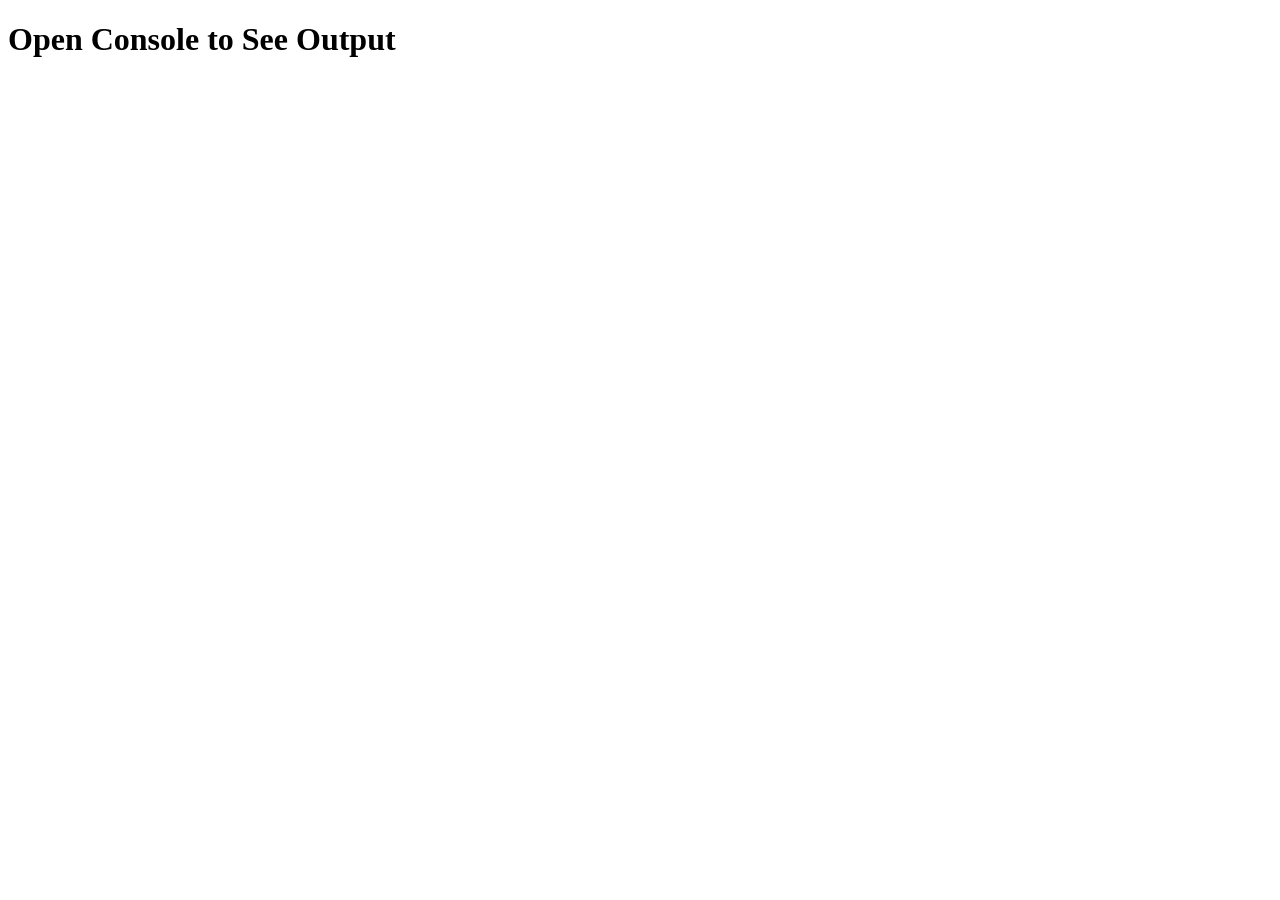
<file: module4-solution/index.html>
<!DOCTYPE html>
<html>
<head>
  <meta charset="utf-8">
  <title>Module 4 Solution</title>

  <script src="SpeakHello.js"></script>
  <script src="SpeakGoodBye.js"></script>
  <script src="script.js"></script>

</head>
<body>
  <h1>Open Console to See Output</h1>
</body>
</html>
</file>
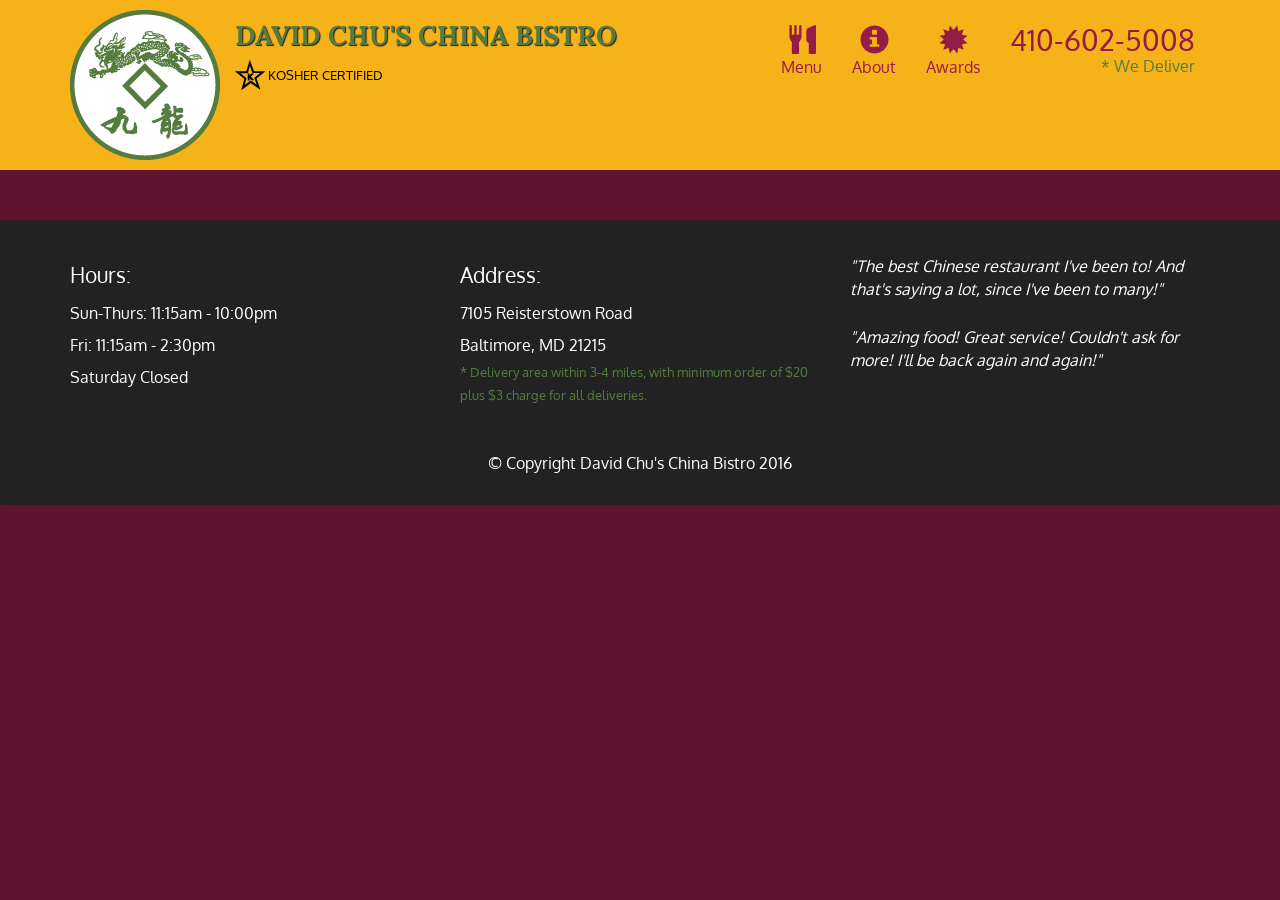
<file: module5-solution/index.html>
<!doctype html>
<html lang="en">
  <head>
    <meta charset="utf-8">
    <meta http-equiv="X-UA-Compatible" content="IE=edge">
    <meta name="viewport" content="width=device-width, initial-scale=1">
    <title>David Chu's China Bistro</title>
    <link rel="stylesheet" href="css/bootstrap.min.css">
    <link rel="stylesheet" href="css/styles.css">
    <link href='https://fonts.googleapis.com/css?family=Oxygen:400,300,700' rel='stylesheet' type='text/css'>
    <link href='https://fonts.googleapis.com/css?family=Lora' rel='stylesheet' type='text/css'>
  </head>
<body>
  <header>
    <nav id="header-nav" class="navbar navbar-default">
      <div class="container">
        <div class="navbar-header">
          <a href="index.html" class="pull-left visible-md visible-lg">
            <div id="logo-img" alt="Logo image"></div>
          </a>

          <div class="navbar-brand">
            <a href="index.html"><h1>David Chu's China Bistro</h1></a>
            <p>
              <img src="images/star-k-logo.png" alt="Kosher certification">
              <span>Kosher Certified</span>
            </p>
          </div>

          <button id="navbarToggle" type="button" class="navbar-toggle collapsed" data-toggle="collapse" data-target="#collapsable-nav" aria-expanded="false">
            <span class="sr-only">Toggle navigation</span>
            <span class="icon-bar"></span>
            <span class="icon-bar"></span>
            <span class="icon-bar"></span>
          </button>
        </div>
        
        <div id="collapsable-nav" class="collapse navbar-collapse">
           <ul id="nav-list" class="nav navbar-nav navbar-right">
            <li id="navHomeButton" class="visible-xs active">
              <a href="index.html">
                <span class="glyphicon glyphicon-home"></span> Home</a>
            </li>
            <li id="navMenuButton">
              <a href="#" onclick="$dc.loadMenuCategories();">
                <span class="glyphicon glyphicon-cutlery"></span><br class="hidden-xs"> Menu</a>
            </li>
            <li>
              <a href="#">
                <span class="glyphicon glyphicon-info-sign"></span><br class="hidden-xs"> About</a>
            </li>
            <li>
              <a href="#">
                <span class="glyphicon glyphicon-certificate"></span><br class="hidden-xs"> Awards</a>
            </li>
            <li id="phone" class="hidden-xs">
              <a href="tel:410-602-5008">
                <span>410-602-5008</span></a><div>* We Deliver</div>
            </li>
          </ul><!-- #nav-list -->
        </div><!-- .collapse .navbar-collapse -->
      </div><!-- .container -->
    </nav><!-- #header-nav -->
  </header>

  <div id="call-btn" class="visible-xs">
    <a class="btn" href="tel:410-602-5008">
    <span class="glyphicon glyphicon-earphone"></span>
    410-602-5008
    </a>
  </div>
  <div id="xs-deliver" class="text-center visible-xs">* We Deliver</div>

  <div id="main-content" class="container"></div>

  <footer class="panel-footer">
    <div class="container">
      <div class="row">
        <section id="hours" class="col-sm-4">
          <span>Hours:</span><br>
          Sun-Thurs: 11:15am - 10:00pm<br>
          Fri: 11:15am - 2:30pm<br>
          Saturday Closed
          <hr class="visible-xs">
        </section>
        <section id="address" class="col-sm-4">
          <span>Address:</span><br>
          7105 Reisterstown Road<br>
          Baltimore, MD 21215
          <p>* Delivery area within 3-4 miles, with minimum order of $20 plus $3 charge for all deliveries.</p>
          <hr class="visible-xs">
        </section>
        <section id="testimonials" class="col-sm-4">
          <p>"The best Chinese restaurant I've been to! And that's saying a lot, since I've been to many!"</p>
          <p>"Amazing food! Great service! Couldn't ask for more! I'll be back again and again!"</p>
        </section>
      </div>
      <div class="text-center">&copy; Copyright David Chu's China Bistro 2016</div>
    </div>
  </footer>

  <!-- jQuery (Bootstrap JS plugins depend on it) -->
  <script src="js/jquery-2.1.4.min.js"></script>
  <script src="js/bootstrap.min.js"></script>
  <script src="js/ajax-utils.js"></script>
  <script src="js/script.js"></script>
</body>
</html>
</file>
<file: module5-solution/css/styles.css>
body {
  font-size: 16px;
  color: #fff;
  background-color: #61122f;
  font-family: 'Oxygen', sans-serif;
}

/** HEADER **/
#header-nav {
  background-color: #f6b319;
  border-radius: 0;
  border: 0;
}

#logo-img {
  background: url('../images/restaurant-logo_large.png') no-repeat;
  width: 150px;
  height: 150px;
  margin: 10px 15px 10px 0;
}

.navbar-brand {
  padding-top: 25px;
}
.navbar-brand h1 { /* Restaurant name */
  font-family: 'Lora', serif;
  color: #557c3e;
  font-size: 1.5em;
  text-transform: uppercase;
  font-weight: bold;
  text-shadow: 1px 1px 1px #222;
  margin-top: 0;
  margin-bottom: 0;
  line-height: .75;
}
.navbar-brand a:hover, .navbar-brand a:focus {
  text-decoration: none;
}
.navbar-brand p { /* Kosher cert */
  color: #000;
  text-transform: uppercase;
  font-size: .7em;
  margin-top: 15px;
}
.navbar-brand p span { /* Star-K */
  vertical-align: middle;
}

#nav-list {
  margin-top: 10px;
}
#nav-list a {
  color: #951C49;
  text-align: center;
}
#nav-list a:hover {
  background: #E7E7E7;
}
#nav-list a span {
  font-size: 1.8em;
}

#phone {
  margin-top: 5px;
}
#phone a { /* Phone number */
  text-align: right;
  padding-bottom: 0;
}
#phone div { /* We Deliver */
  color: #557c3e;
  text-align: right;
  padding-right: 15px;
}

.navbar-header button.navbar-toggle, .navbar-header .icon-bar {
  border: 1px solid #61122f;
}
.navbar-header button.navbar-toggle {
  clear: both;
  margin-top: -30px;
}
/* END HEADER */

/* FOOTER */
.panel-footer {
  margin-top: 30px;
  padding-top: 35px;
  padding-bottom: 30px;
  background-color: #222;
  border-top: 0;
}
.panel-footer div.row {
  margin-bottom: 35px;
}
#hours, #address {
  line-height: 2;
}
#hours > span, #address > span {
  font-size: 1.3em;
}
#address p {
  color: #557c3e;
  font-size: .8em;
  line-height: 1.8;
}
#testimonials {
  font-style: italic;
}
#testimonials p:nth-child(2) {
  margin-top: 25px;
}
/* END FOOTER */



/* HOME PAGE */
.container .jumbotron {
  box-shadow: 0 0 50px #3F0C1F;
  border: 2px solid #3F0C1F;
}

#menu-tile, #specials-tile, #map-tile {
  height: 250px;
  width: 100%;
  margin-bottom: 15px;
  position: relative;
  border: 2px solid #3F0C1F;
  overflow: hidden;
}
#menu-tile:hover, #specials-tile:hover, #map-tile:hover {
  box-shadow: 0 1px 5px 1px #cccccc;
}
#menu-tile {
  background: url('../images/menu-tile.jpg') no-repeat;
  background-position: center;
}
#specials-tile {
  background: url('../images/specials-tile.jpg') no-repeat;
  background-position: center;
}
#menu-tile span, #specials-tile span, #map-tile span {
  position: absolute;
  bottom: 0;
  right: 0;
  width: 100%;
  text-align: center;
  font-size: 1.6em;
  text-transform: uppercase;
  background-color: #000;
  color: #fff;
  opacity: .8;
}
/* END HOME PAGE */

/* MENU CATEGORIES PAGE */
.category-tile { 
  position: relative;
  border: 2px solid #3F0C1F;
  overflow: hidden;
  width: 200px;
  height: 200px;
  margin: 0 auto 15px;
}
.category-tile span {
  position: absolute;
  bottom: 0;
  right: 0;
  width: 100%;
  text-align: center;
  font-size: 1.2em;
  text-transform: uppercase;
  background-color: #000;
  color: #fff;
  opacity: .8;
}
.category-tile:hover {
  box-shadow: 0 1px 5px 1px #cccccc;
}

#menu-categories-title + div {
  margin-bottom: 50px;
}
/* END MENU CATEGORIES PAGE */

/* SINGLE CATEGORY PAGE */
.menu-item-tile {
  margin-bottom: 25px;
}
.menu-item-tile hr {
  width: 80%;
}
.menu-item-tile .menu-item-price {
  font-size: 1.1em;
  text-align: right;
  margin-top: -15px;
  margin-right: -15px;
}
.menu-item-tile .menu-item-price span {
  font-size: .6em;
}
.menu-item-photo {
  position: relative;
  border: 2px solid #3F0C1F; 
  overflow: hidden;
  padding: 0;
  margin-right: -15px;
  margin-left: auto;
  margin-bottom: 20px;
  max-width: 250px;
}
.menu-item-photo div {
  position: absolute;
  bottom: 0;
  right: 0;
  width: 80px;
  background-color: #557c3e;
  text-align: center;
}
.menu-item-description {
  padding-right: 30px;
}
h3.menu-item-title {
  margin: 0 0 10px;
}
.menu-item-details {
  font-size: .9em;
  font-style: italic;
}
/* END SINGLE CATEGORY PAGE */


/********** Large devices only **********/
@media (min-width: 1200px) {
  .container .jumbotron {
    background: url('../images/jumbotron_1200.jpg') no-repeat;
    height: 675px;
  }
}

/********** Medium devices only **********/
@media (min-width: 992px) and (max-width: 1199px) {
  /* Header */
  #logo-img {
    background: url('../images/restaurant-logo_medium.png') no-repeat;
    width: 100px;
    height: 100px;
    margin: 5px 5px 5px 0;
  }
  /* End Header */

  /* Home Page */
  .container .jumbotron {
    background: url('../images/jumbotron_992.jpg') no-repeat;
    height: 558px;
  }
  /* End Home Page */
}

/********** Small devices only **********/
@media (min-width: 768px) and (max-width: 991px) {
  /* Home Page */
  .container .jumbotron {
    background: url('../images/jumbotron_768.jpg') no-repeat;
    height: 432px;
  }
  /* End Home Page */
}

/********** Extra small devices only **********/
@media (max-width: 767px) {
  /* Header */
  .navbar-brand {
    padding-top: 10px;
    height: 80px;
  }
  .navbar-brand h1 { /* Restaurant name */
    padding-top: 10px;
    font-size: 5vw; /* 1vw = 1% of viewport width */
  }
  .navbar-brand p { /* Kosher cert */
    font-size: .6em;
    margin-top: 12px;
  }
  .navbar-brand p img { /* Star-K */
    height: 20px;
  }

  #collapsable-nav a { /* Collapsed nav menu text */
    font-size: 1.2em;
  }
  #collapsable-nav a span { /* Collapsed nav menu glyph */
    font-size: 1em;
    margin-right: 5px;
  }

  #call-btn > a {
    font-size: 1.5em;
    display: block;
    margin: 0 20px;
    padding: 10px;
    border: 2px solid #fff;
    background-color: #f6b319;
    color: #951c49;
  }
  #xs-deliver {
    margin-top: 5px;
    font-size: .7em;
    letter-spacing: .1em;
    text-transform: uppercase;
  }
  /* End Header */

  /* Footer */
  .panel-footer section {
    margin-bottom: 30px;
    text-align: center;
  }
  .panel-footer section:nth-child(3) {
    margin-bottom: 0; /* margin already exists on the whole row */
  }
  .panel-footer section hr {
    width: 50%;
  }
  /* End Footer */

  /* Home Page */
  .container .jumbotron {
    margin-top: 30px;
    padding: 0;
  }
  #menu-tile, #specials-tile {
    width: 360px;
    margin: 0 auto 15px;
  }

  .menu-item-photo {
    margin-right: auto;
  }
  .menu-item-tile .menu-item-price {
    text-align: center;
  }
  .menu-item-description {
    text-align: center;;
  }
}


/********** Super extra small devices Only :-) (e.g., iPhone 4) **********/
@media (max-width: 479px) {
  /* Header */
  .navbar-brand h1 { /* Restaurant name */
    padding-top: 5px;
    font-size: 6vw;
  }
  /* End Header */
  
  /* Home page */
  #menu-tile, #specials-tile {
    width: 280px;
    margin: 0 auto 15px;
  }

  .col-xxs-12 {
    position: relative;
    min-height: 1px;
    padding-right: 15px;
    padding-left: 15px;
    float: left;
    width: 100%;
  }
}
</file>
